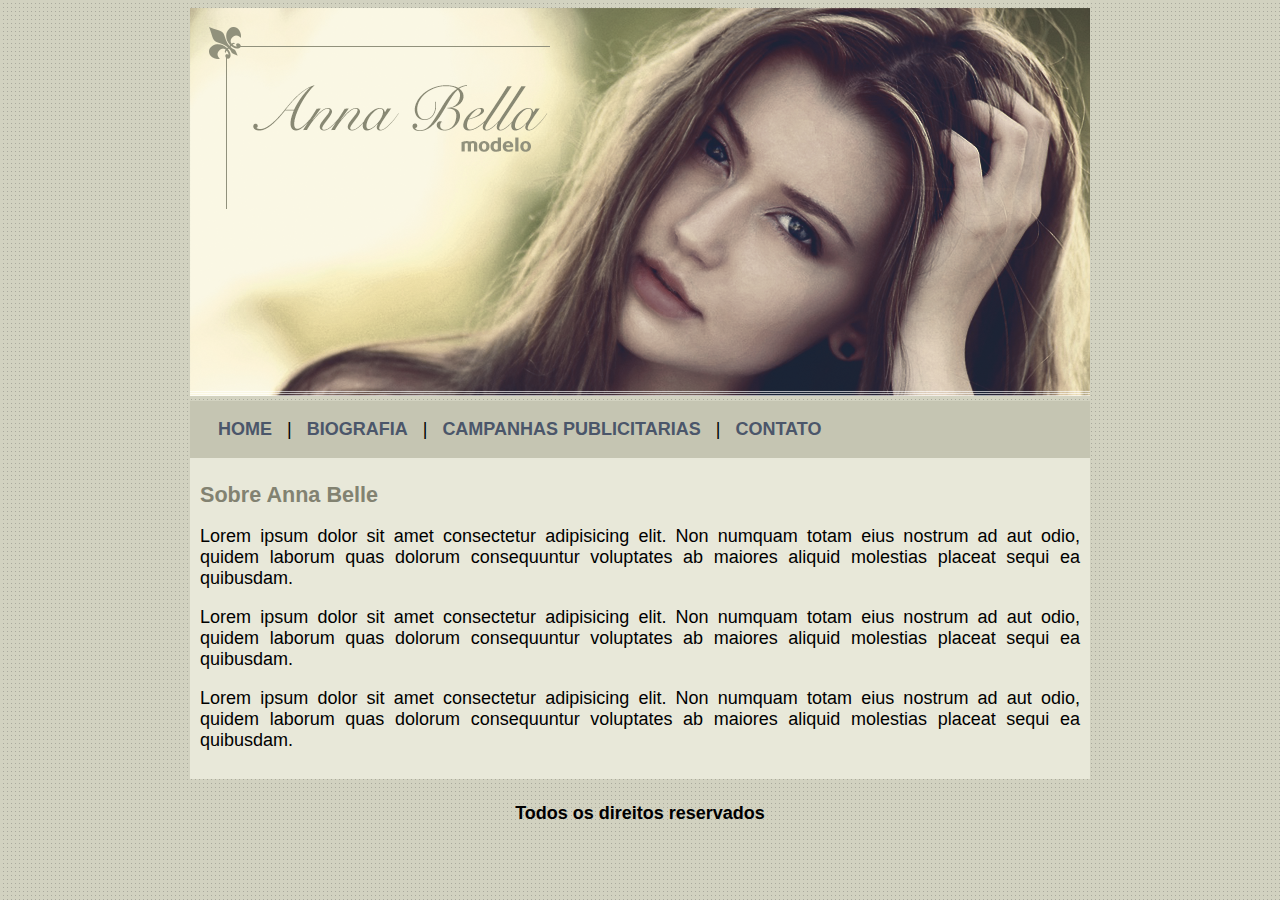
<file: index.html>
<!DOCTYPE html>
<html lang="en">
<head>
    <meta charset="UTF-8">
    <title>Anna Bella</title>
    <link rel="stylesheet" type="text/css" href="style.css">
</head>
<body>
    <div id = "principal">
        <img src="imgs/capa.png" width="100%">
        <div id="menu">
            <a href="index.html">HOME</a> |
            <a href="biografia.html">BIOGRAFIA</a> |
            <a href="campanhas.html">CAMPANHAS PUBLICITARIAS</a> |
            <a href="contato.html">CONTATO</a>
        </div>
        <div id="conteudo">
            <h1>Sobre Anna Belle</h1>
            <p>Lorem ipsum dolor sit amet consectetur adipisicing elit. 
                Non numquam totam eius nostrum ad aut odio, quidem laborum 
                quas dolorum consequuntur voluptates ab maiores aliquid molestias 
                placeat sequi ea quibusdam.</p>
            <p>Lorem ipsum dolor sit amet consectetur adipisicing elit. 
                Non numquam totam eius nostrum ad aut odio, quidem laborum 
                quas dolorum consequuntur voluptates ab maiores aliquid molestias 
                placeat sequi ea quibusdam.</p>
            <p>Lorem ipsum dolor sit amet consectetur adipisicing elit. 
                Non numquam totam eius nostrum ad aut odio, quidem laborum 
                quas dolorum consequuntur voluptates ab maiores aliquid molestias 
                placeat sequi ea quibusdam.</p>
        </div>
        <div id="footer">
            <h4>Todos os direitos reservados</h4>
        </div>
    </div>
</body>
</html>
</file>
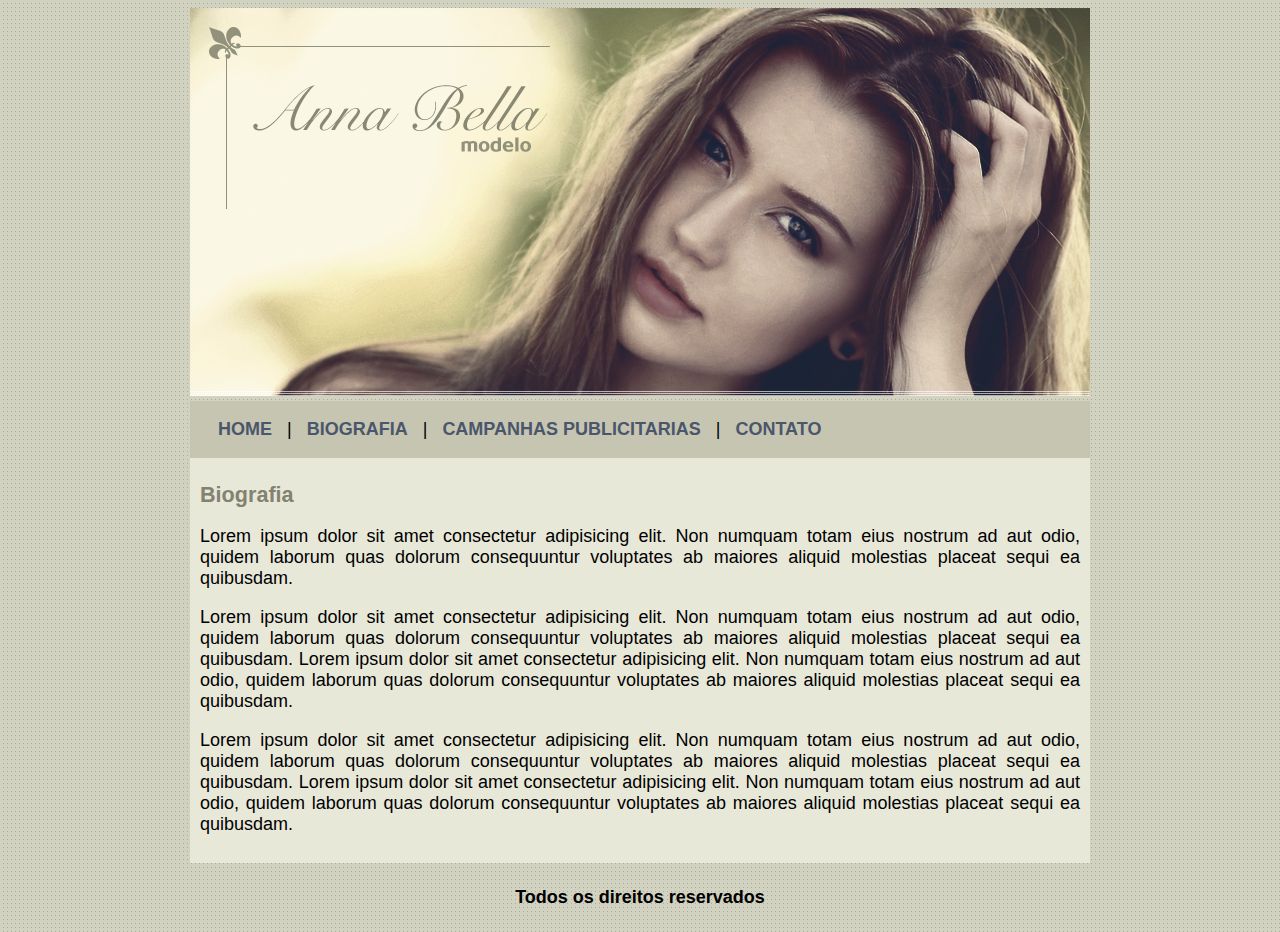
<file: biografia.html>
<!DOCTYPE html>
<html lang="en">
<head>
    <meta charset="UTF-8">
    <title>Anna Bella - Biografia</title>
    <link rel="stylesheet" type="text/css" href="style.css">
</head>
<body>
    <div id = "principal">
        <img src="imgs/capa.png" width="100%">
        <div id="menu">
            <a href="index.html">HOME</a> |
            <a href="biografia.html">BIOGRAFIA</a> |
            <a href="campanhas.html">CAMPANHAS PUBLICITARIAS</a> |
            <a href="contato.html">CONTATO</a>
        </div>
        <div id="conteudo">
            <h1>Biografia</h1>
            <p>Lorem ipsum dolor sit amet consectetur adipisicing elit. 
                Non numquam totam eius nostrum ad aut odio, quidem laborum 
                quas dolorum consequuntur voluptates ab maiores aliquid molestias 
                placeat sequi ea quibusdam.</p>
            <p>Lorem ipsum dolor sit amet consectetur adipisicing elit. 
                Non numquam totam eius nostrum ad aut odio, quidem laborum 
                quas dolorum consequuntur voluptates ab maiores aliquid molestias 
                placeat sequi ea quibusdam. Lorem ipsum dolor sit amet consectetur adipisicing elit. 
                Non numquam totam eius nostrum ad aut odio, quidem laborum 
                quas dolorum consequuntur voluptates ab maiores aliquid molestias 
                placeat sequi ea quibusdam.</p>
                <p>Lorem ipsum dolor sit amet consectetur adipisicing elit. 
                    Non numquam totam eius nostrum ad aut odio, quidem laborum 
                    quas dolorum consequuntur voluptates ab maiores aliquid molestias 
                    placeat sequi ea quibusdam. Lorem ipsum dolor sit amet consectetur adipisicing elit. 
                    Non numquam totam eius nostrum ad aut odio, quidem laborum 
                    quas dolorum consequuntur voluptates ab maiores aliquid molestias 
                    placeat sequi ea quibusdam.</p>
        </div>
        <div id="footer">
            <h4>Todos os direitos reservados</h4>
        </div>
    </div>
</body>
</html>
</file>
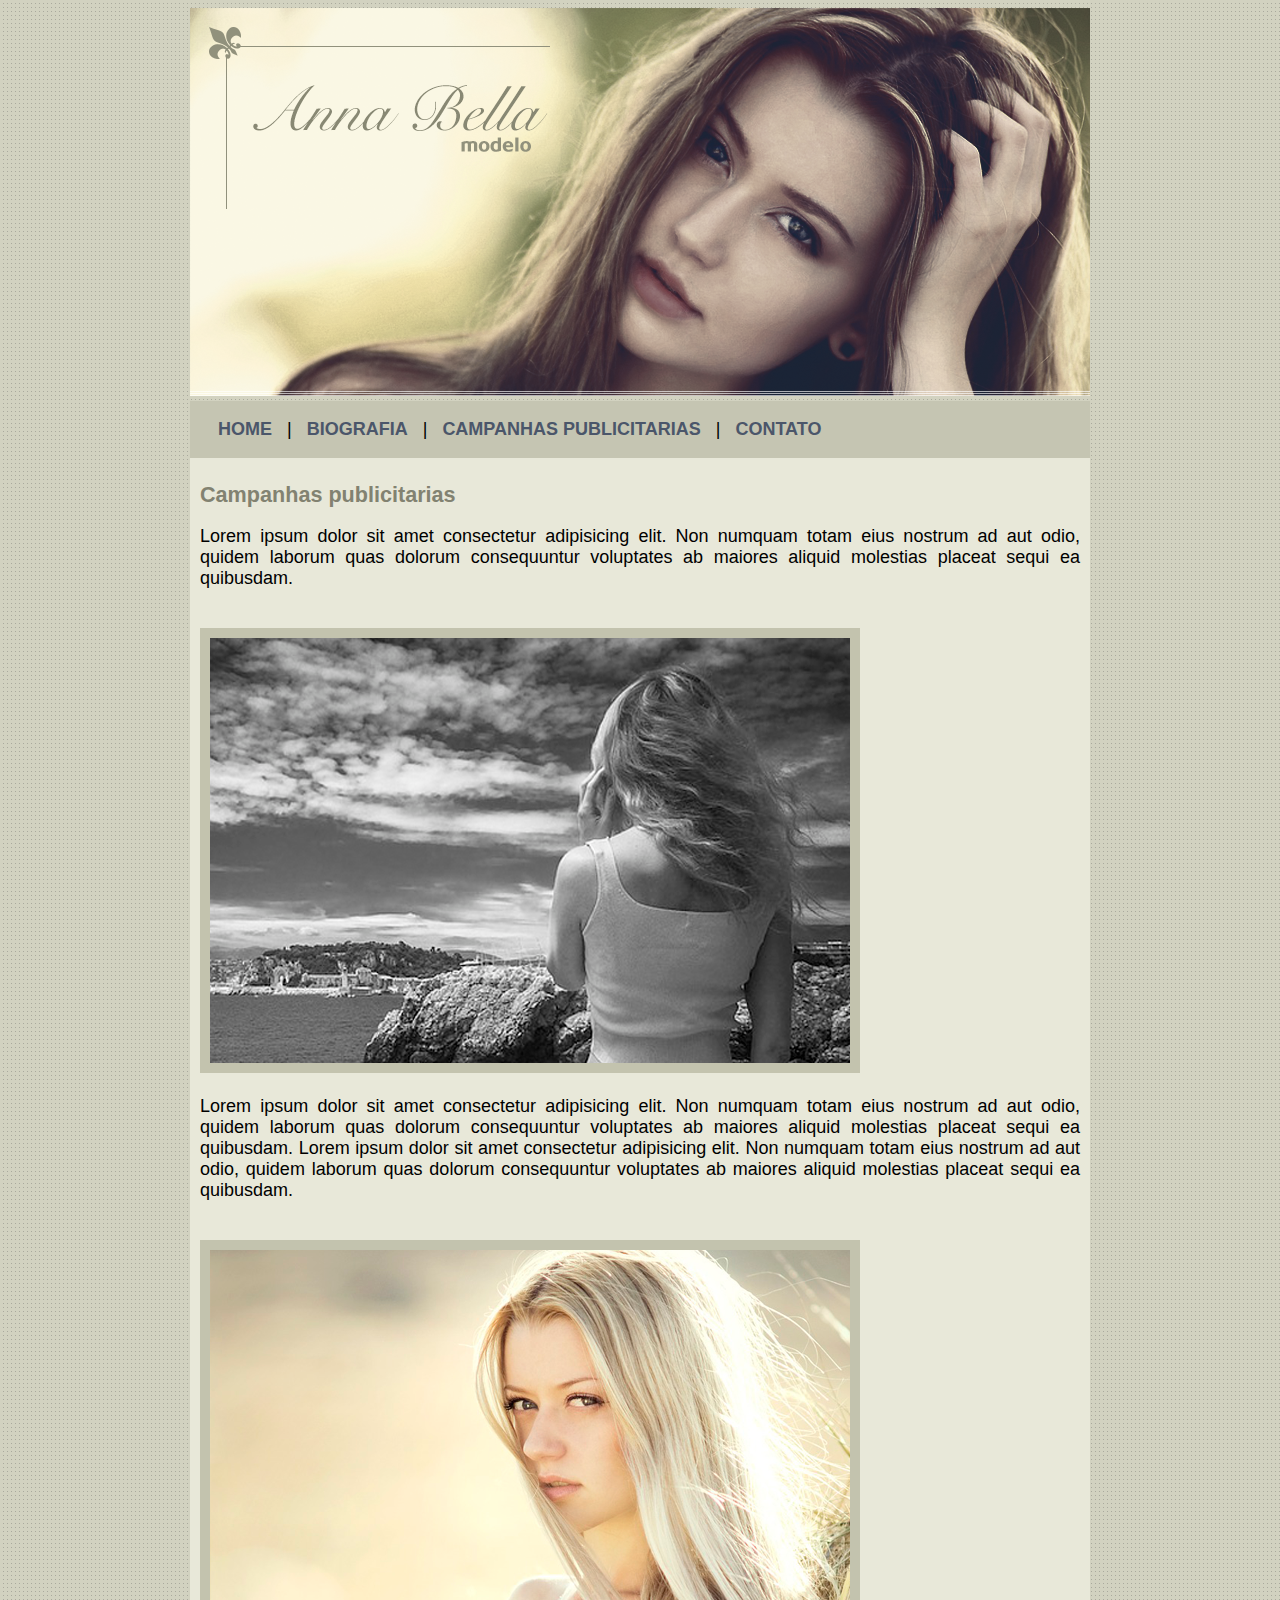
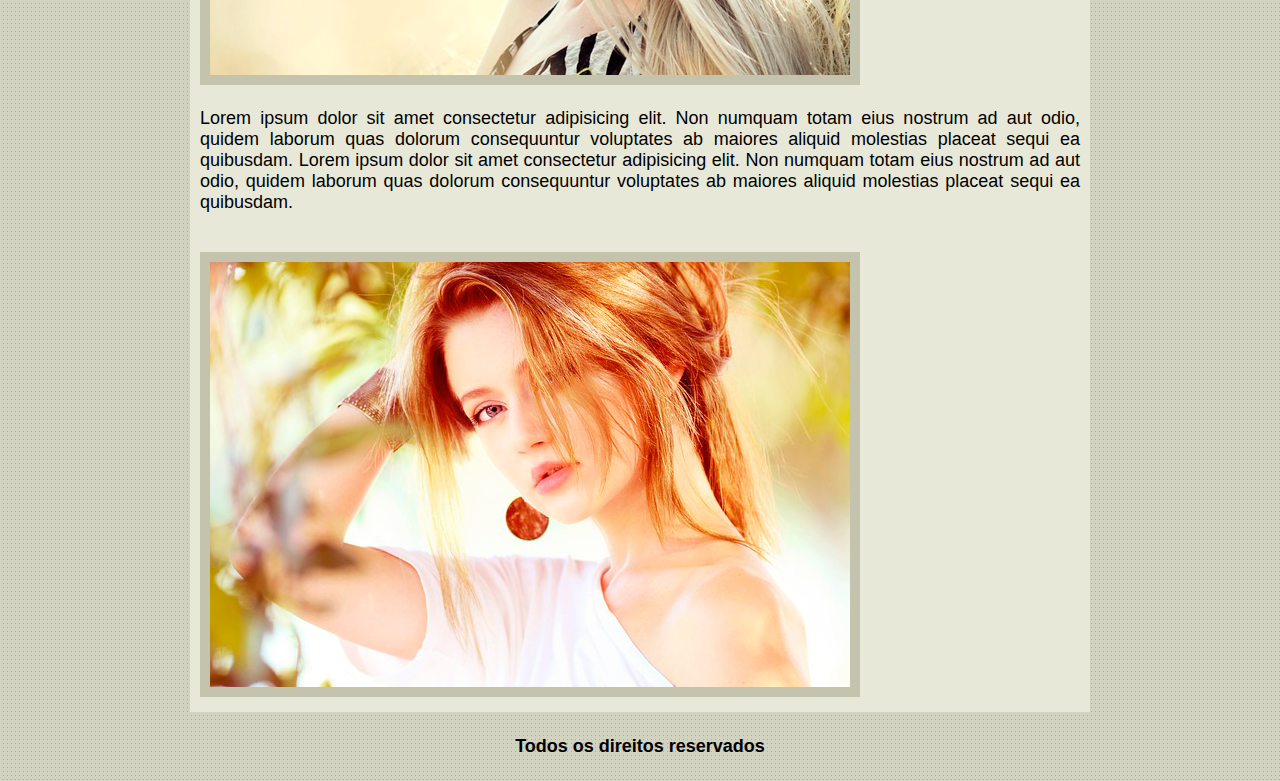
<file: campanhas.html>
<!DOCTYPE html>
<html lang="en">
<head>
    <meta charset="UTF-8">
    <title>Anna Bella - Campanhas Publicitárias</title>
    <link rel="stylesheet" type="text/css" href="style.css">
</head>
<body>
    <div id = "principal">
        <img src="imgs/capa.png" width="100%">
        <div id="menu">
            <a href="index.html">HOME</a> |
            <a href="biografia.html">BIOGRAFIA</a> |
            <a href="campanhas.html">CAMPANHAS PUBLICITARIAS</a> |
            <a href="contato.html">CONTATO</a>
        </div>
        <div id="conteudo">
            <h1>Campanhas publicitarias</h1>
            <p>Lorem ipsum dolor sit amet consectetur adipisicing elit. 
                Non numquam totam eius nostrum ad aut odio, quidem laborum 
                quas dolorum consequuntur voluptates ab maiores aliquid molestias 
                placeat sequi ea quibusdam.</p>
            <br>
            <img src="imgs/foto1.png" class="imgs">
            <br>
            <p>Lorem ipsum dolor sit amet consectetur adipisicing elit. 
                Non numquam totam eius nostrum ad aut odio, quidem laborum 
                quas dolorum consequuntur voluptates ab maiores aliquid molestias 
                placeat sequi ea quibusdam. Lorem ipsum dolor sit amet consectetur adipisicing elit. 
                Non numquam totam eius nostrum ad aut odio, quidem laborum 
                quas dolorum consequuntur voluptates ab maiores aliquid molestias 
                placeat sequi ea quibusdam.</p>
            <br>
            <img src="imgs/foto2.png" class="imgs">
            <br>    
            <p>Lorem ipsum dolor sit amet consectetur adipisicing elit. 
                Non numquam totam eius nostrum ad aut odio, quidem laborum 
                quas dolorum consequuntur voluptates ab maiores aliquid molestias 
                placeat sequi ea quibusdam. Lorem ipsum dolor sit amet consectetur adipisicing elit. 
                Non numquam totam eius nostrum ad aut odio, quidem laborum 
                quas dolorum consequuntur voluptates ab maiores aliquid molestias 
                placeat sequi ea quibusdam.</p>
            <br>
            <img src="imgs/foto3.png" class="imgs">
            <br>    
        </div>
        <div id="footer">
            <h4>Todos os direitos reservados</h4>
        </div>
    </div>
</body>
</html>
</file>
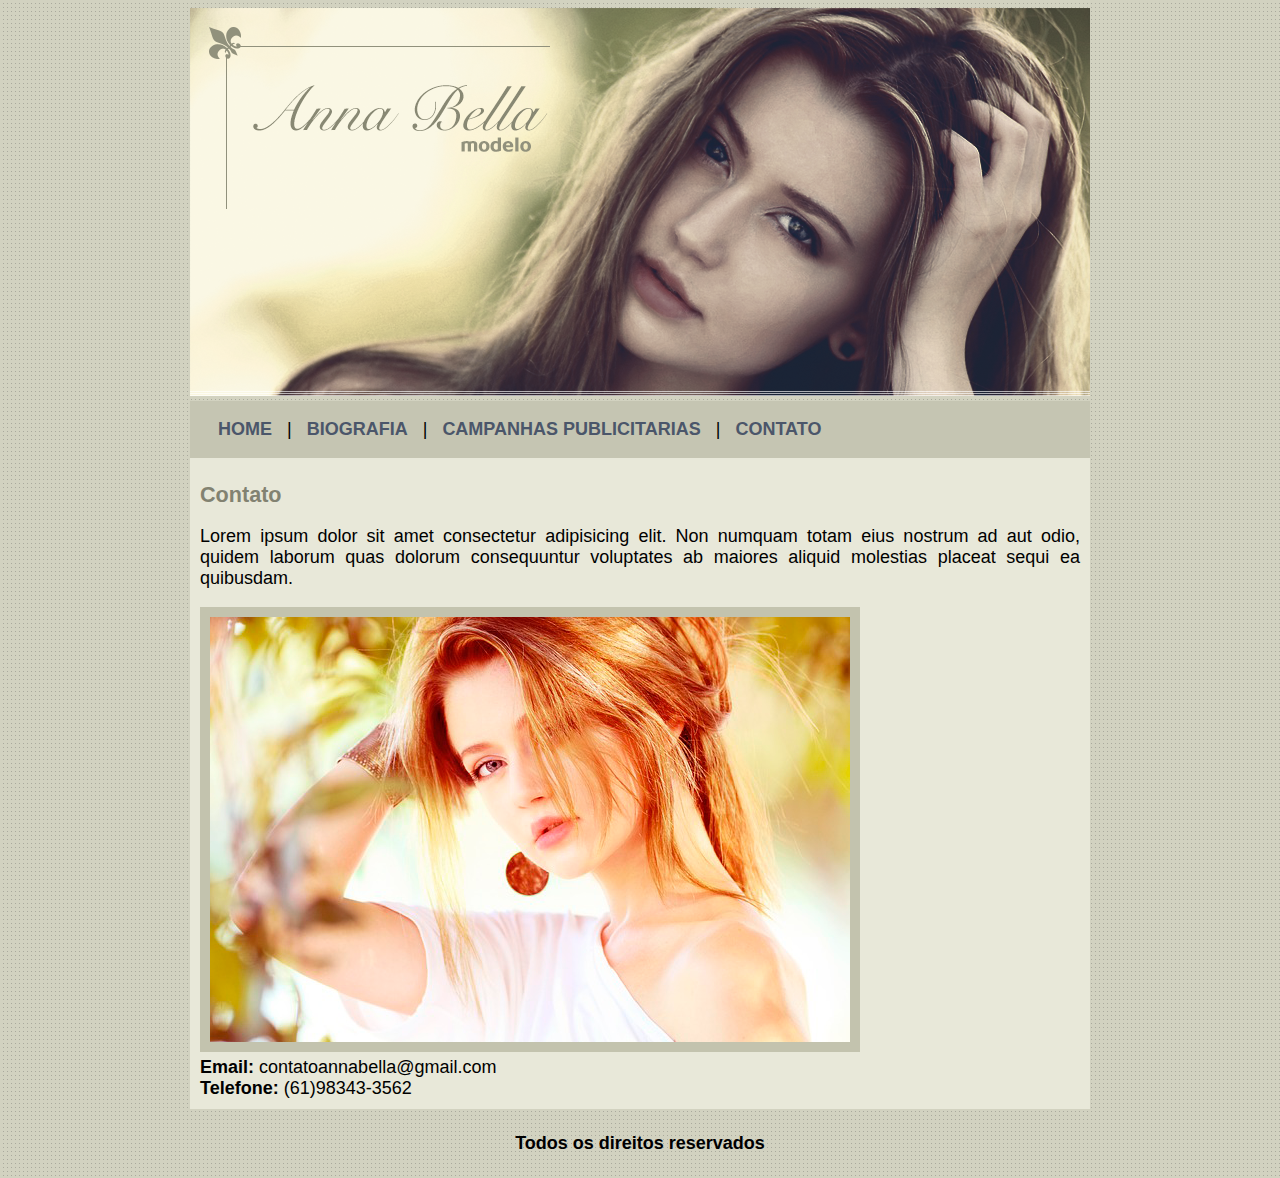
<file: contato.html>
<!DOCTYPE html>
<html lang="en">
<head>
    <meta charset="UTF-8">
    <title>Anna Bella - Contato</title>
    <link rel="stylesheet" type="text/css" href="style.css">
</head>
<body>
    <div id = "principal">
        <img src="imgs/capa.png" width="100%">
        <div id="menu">
            <a href="index.html">HOME</a> |
            <a href="biografia.html">BIOGRAFIA</a> |
            <a href="campanhas.html">CAMPANHAS PUBLICITARIAS</a> |
            <a href="contato.html">CONTATO</a>
        </div>
        <div id="conteudo">
            <h1>Contato</h1>
            <p>Lorem ipsum dolor sit amet consectetur adipisicing elit. 
                Non numquam totam eius nostrum ad aut odio, quidem laborum 
                quas dolorum consequuntur voluptates ab maiores aliquid molestias 
                placeat sequi ea quibusdam.</p>
            <img src="imgs/foto3.png" class="imgs">
            <div>
                <strong>Email:</strong> contatoannabella@gmail.com <br>
                <strong>Telefone:</strong> (61)98343-3562
            </div>
        </div>
        
        <div id="footer">
            <h4>Todos os direitos reservados</h4>
        </div>
    </div>
</body>
</html>
</file>
<file: style.css>
body {
    background-image:url(imgs/fundo.png);
    font: 18px Arial, Helvetica, sans-serif;
    
} 
#principal{
    width: 900px;
    margin-left: auto;
    margin-right: auto;

   
}
#menu{
    background: #c5c5b2;
    padding: 18px;
}
a{
    color: #4b566a;
    text-decoration: none;
    font-weight: bold;
    padding: 10px;
    
}
#conteudo{
    text-justify: auto;
    background: #e8e8d9;
    padding: 10px;
}
h1{
    font-size: 1.2em;
    color: #828271;
}
#footer{
    text-align: center;
}
p{
    text-align: justify;
}
.imgs{
    border: 10px solid #c3c3ae;
}
</file>
